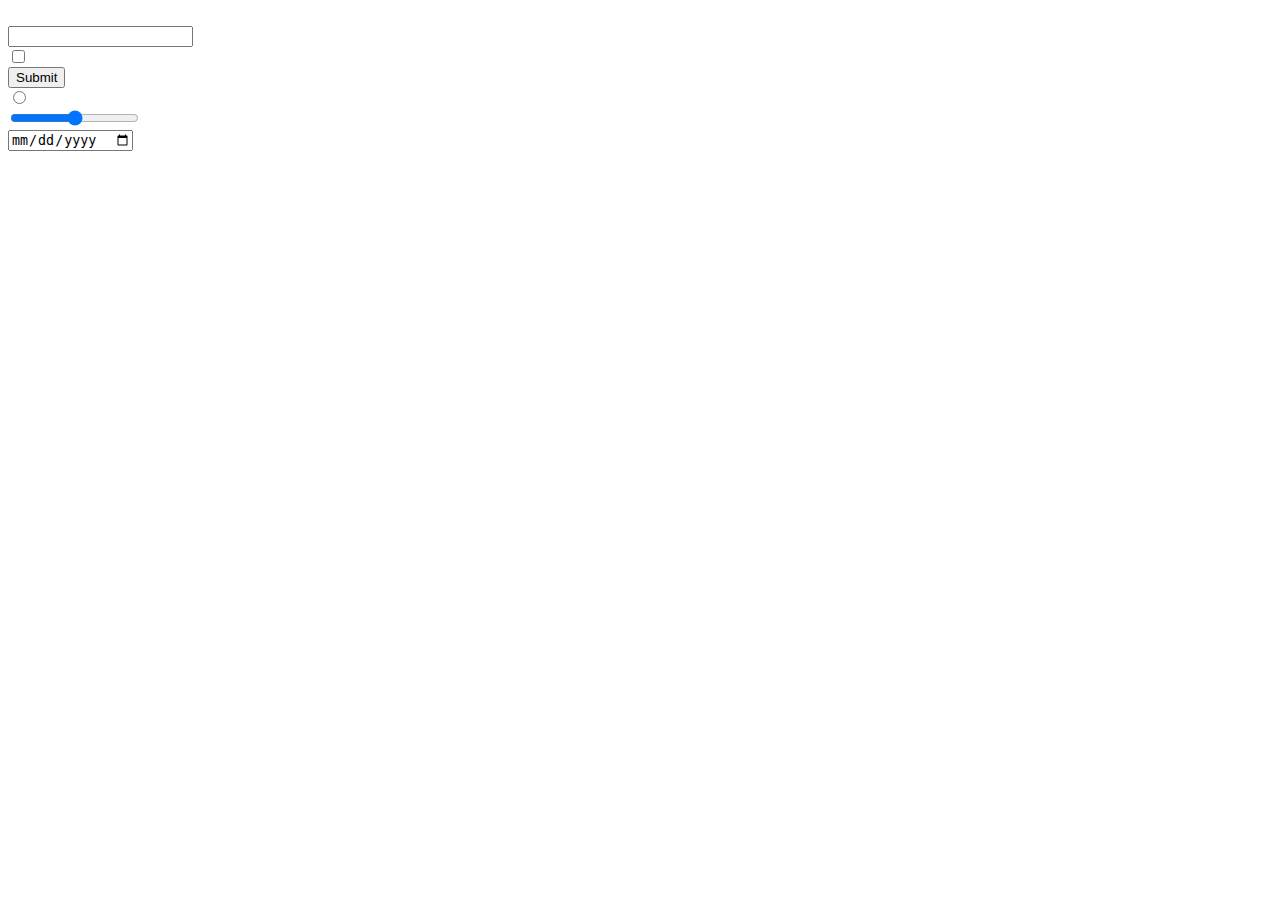
<file: froms.html>
<!DOCTYPE html>
<html lang="en" dir="ltr">
  <head>
    <meta charset="utf-8">
    <title>This is a notebook for form types in html</title>
  </head>
  <body>
    <form class="" action="index.html" method="post"><br>
      <input type="text"><br>
      <input type="checkbox"><br>
      <input type="submit"><br>
      <input type="radio"><br>
      <input type="range"><br>
      <input type="date">
    </form>

  </body>
</html>
</file>
